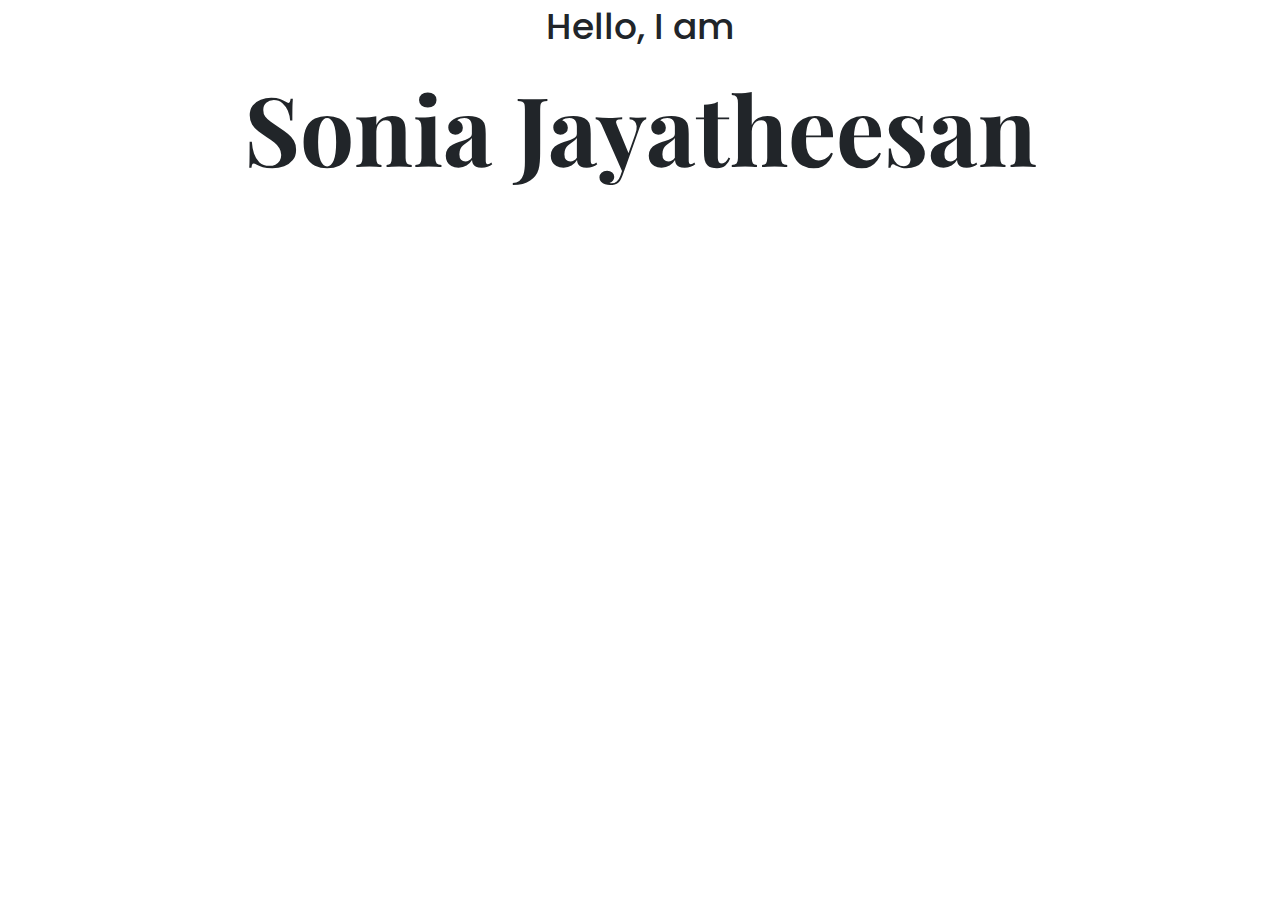
<file: Archive/index.html>
<!DOCTYPE html>
<html lang="en">
  <head>
    <meta charset="UTF-8" />
    <meta http-equiv="X-UA-Compatible" content="IE=edge" />
    <meta name="viewport" content="width=device-width, initial-scale=1.0" />
    <link
      href="https://cdn.jsdelivr.net/npm/bootstrap@5.3.3/dist/css/bootstrap.min.css"
      rel="stylesheet"
      integrity="sha384-QWTKZyjpPEjISv5WaRU9OFeRpok6YctnYmDr5pNlyT2bRjXh0JMhjY6hW+ALEwIH"
      crossorigin="anonymous"
    />
    <script
      src="https://cdn.jsdelivr.net/npm/bootstrap@5.3.3/dist/js/bootstrap.bundle.min.js"
      integrity="sha384-YvpcrYf0tY3lHB60NNkmXc5s9fDVZLESaAA55NDzOxhy9GkcIdslK1eN7N6jIeHz"
      crossorigin="anonymous"
    ></script>
    <link rel="preconnect" href="https://fonts.googleapis.com" />
    <link rel="preconnect" href="https://fonts.gstatic.com" crossorigin />
    <link
      href="https://fonts.googleapis.com/css2?family=Playfair+Display:ital,wght@0,400..900;1,400..900&family=Poppins:ital,wght@0,100;0,200;0,300;0,400;0,500;0,600;0,700;0,800;0,900;1,100;1,200;1,300;1,400;1,500;1,600;1,700;1,800;1,900&display=swap"
      rel="stylesheet"
    />
    <link rel="stylesheet" href="style/portfolio.css" />
    <title>Document</title>
  </head>
  <body>
    <p>Hello, I am</p>
    <h1>Sonia Jayatheesan</h1>
  </body>
</html>
</file>
<file: Archive/style/portfolio.css>
/*  font-family: "Playfair Display", serif;
 font-family: "Poppins", sans-serif;
 */

p {
  font-family: "Poppins", sans-serif;
  font-weight: 500;
  font-size: 36px;
  text-align: center;
}

h1 {
  font-family: "Playfair Display", serif;
  font-weight: 700;
  font-size: 96px;
  text-align: center;
}
</file>
